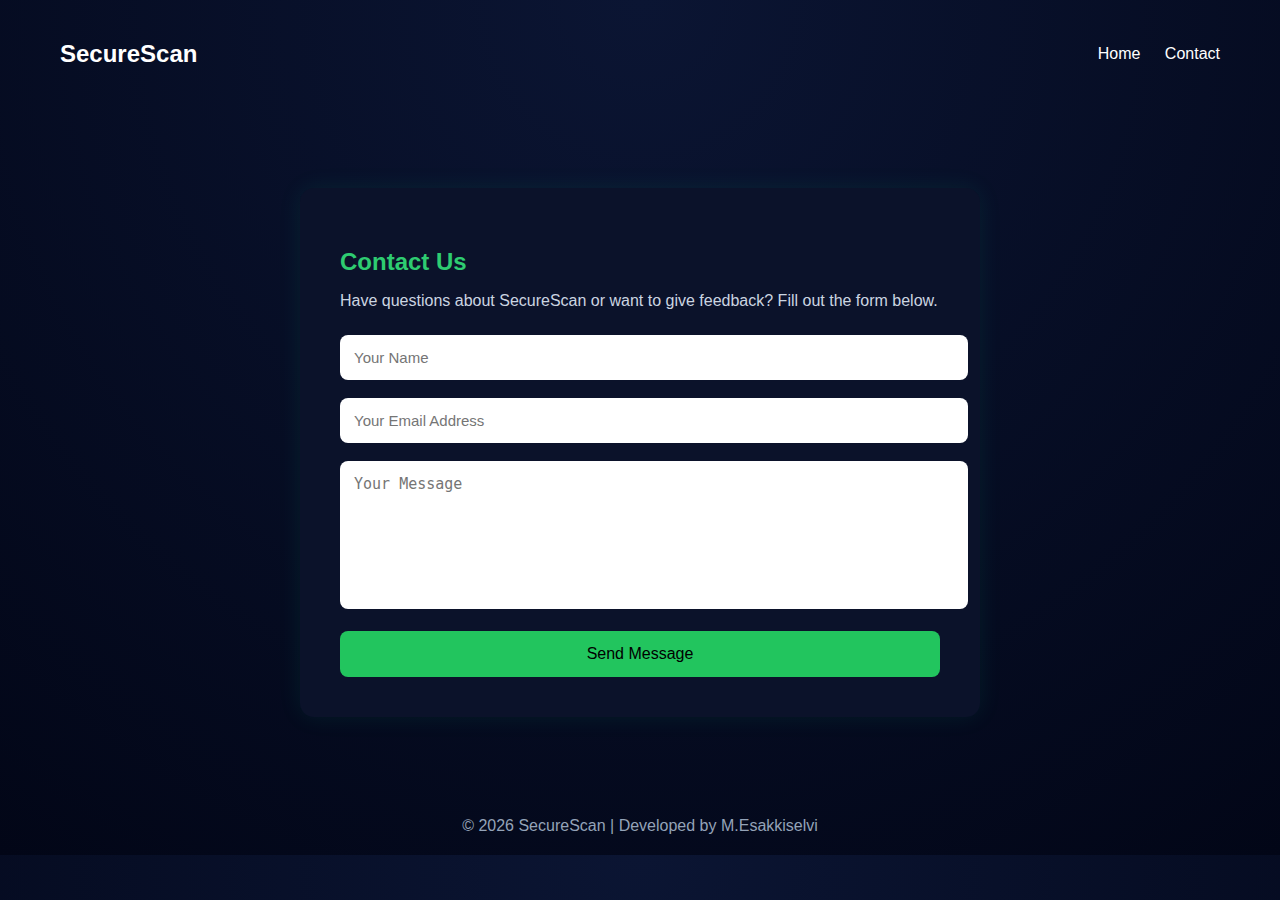
<file: templates/contact.html>
<!DOCTYPE html>
<html lang="en">
<head>
<meta charset="UTF-8">
<title>Contact | SecureScan</title>

<style>
body {
    margin: 0;
    font-family: Arial, sans-serif;
    background: radial-gradient(circle at top, #0b1533, #020617);
    color: white;
}

/* Navbar */
.navbar {
    display: flex;
    justify-content: space-between;
    align-items: center;
    padding: 20px 60px;
}

.navbar a {
    color: white;
    text-decoration: none;
    margin-left: 20px;
}

.navbar a:hover {
    color: #2ecc71;
}

/* Contact Section */
.contact-section {
    display: flex;
    justify-content: center;
    align-items: center;
    padding: 80px 20px;
}

.contact-card {
    background: #0b122a;
    padding: 40px;
    width: 100%;
    max-width: 600px;
    border-radius: 14px;
    box-shadow: 0 0 25px rgba(0,255,150,0.08);
}

.contact-card h2 {
    margin-bottom: 10px;
    color: #2ecc71;
}

.contact-card p {
    margin-bottom: 25px;
    color: #cbd5e1;
}

/* Form */
.contact-card input,
.contact-card textarea {
    width: 100%;
    padding: 14px;
    margin-bottom: 18px;
    border-radius: 8px;
    border: none;
    font-size: 15px;
}

.contact-card textarea {
    height: 120px;
    resize: none;
}

.contact-card button {
    width: 100%;
    padding: 14px;
    background: #22c55e;
    border: none;
    border-radius: 8px;
    font-size: 16px;
    cursor: pointer;
}

.contact-card button:hover {
    background: #16a34a;
}

/* Footer */
.footer {
    text-align: center;
    padding: 20px;
    color: #94a3b8;
}
</style>
</head>

<body>

<!-- Navbar -->
<div class="navbar">
    <h2>SecureScan</h2>
    <div>
        <a href="/">Home</a>
        <a href="/contact">Contact</a>
    </div>
</div>

<!-- Contact -->
<div class="contact-section">
    <div class="contact-card">
        <h2>Contact Us</h2>
        <p>Have questions about SecureScan or want to give feedback? Fill out the form below.</p>

        <form method="POST">
            <input type="text" name="name" placeholder="Your Name" required>
            <input type="email" name="email" placeholder="Your Email Address" required>
            <textarea name="message" placeholder="Your Message" required></textarea>
            <button type="submit">Send Message</button>
        </form>
    </div>
</div>

<div class="footer">
    © 2026 SecureScan | Developed by M.Esakkiselvi
</div>

</body>
</html>
</file>
